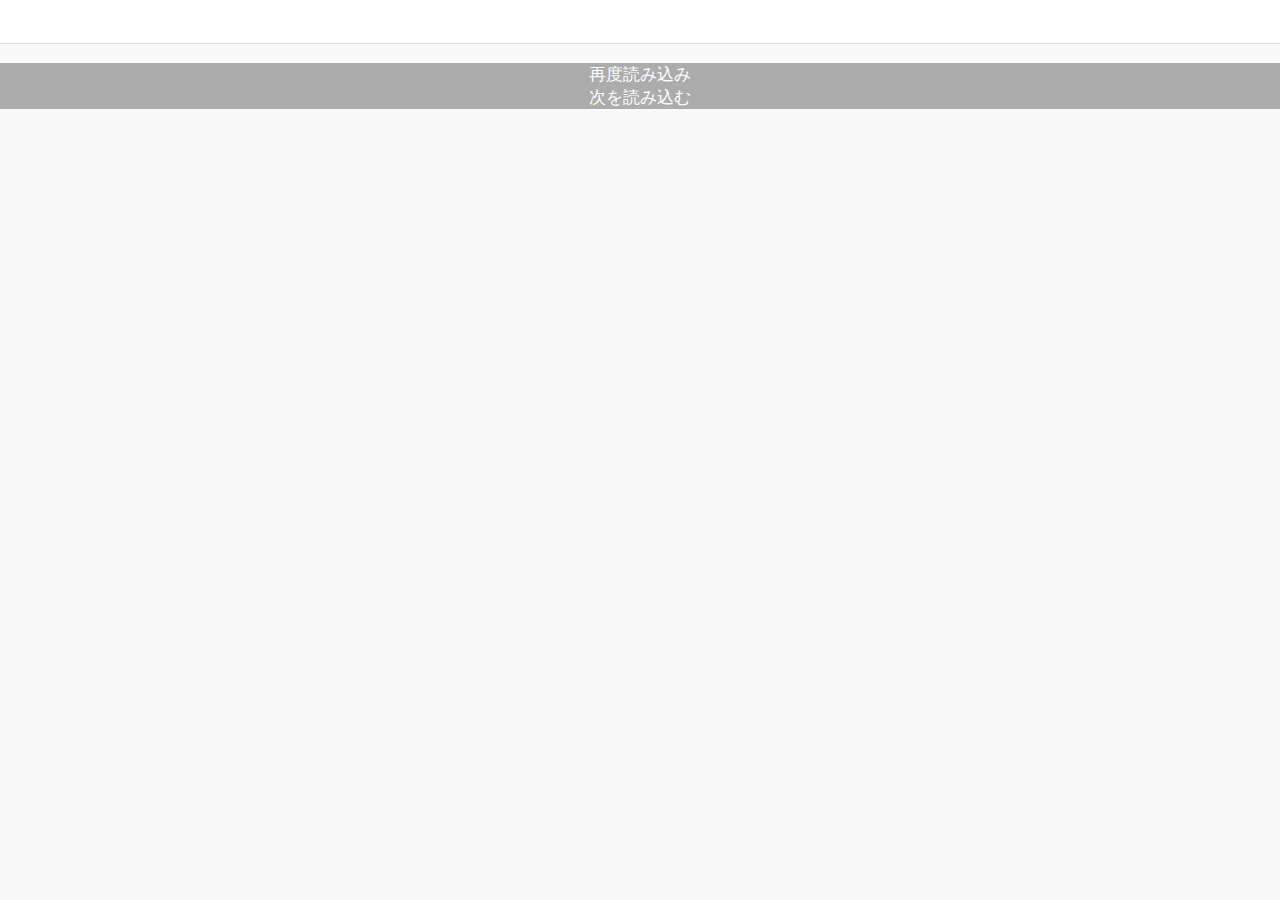
<file: www/index.html>
<!DOCTYPE HTML>
<html>
<head>
    <meta charset="utf-8">
    <meta name="viewport" content="width=device-width, initial-scale=1, maximum-scale=1, user-scalable=no">
    <meta http-equiv="Content-Security-Policy" content="default-src * data:; style-src * 'unsafe-inline'; script-src * 'unsafe-inline' 'unsafe-eval'">
    <script src="components/loader.js"></script>
    <link rel="stylesheet" href="components/loader.css">
    <link rel="stylesheet" href="css/style.css">
    <script src="http://ajax.googleapis.com/ajax/libs/jquery/1.7.0/jquery.min.js"></script>
    <script>
        ons.bootstrap();
    </script>
</head>
<body>
    <ons-navigator var="myNavigator" page="page1.html">
    </ons-navigator> 
    <script src="js/ajax.js"></script>
  <script src="js/ind.js"></script>
 
</body>
</html>
</file>
<file: www/components/loader.css>
/**
 * This is an auto-generated code by Monaca JS/CSS Components.
 * Please do not edit by hand.
 */

/*** <GENERATED> ***/
















/*** <Start:monaca-onsenui> ***/
/*** <Start:monaca-onsenui LoadCss:"components/monaca-onsenui/css/onsenui.css"> ***/
@import url("monaca-onsenui/css/onsenui.css");
/*** <End:monaca-onsenui LoadCss:"components/monaca-onsenui/css/onsenui.css"> ***/
/*** <Start:monaca-onsenui LoadCss:"components/monaca-onsenui/css/onsen-css-components-blue-basic-theme.css"> ***/
@import url("monaca-onsenui/css/onsen-css-components-blue-basic-theme.css");
/*** <End:monaca-onsenui LoadCss:"components/monaca-onsenui/css/onsen-css-components-blue-basic-theme.css"> ***/
/*** <End:monaca-onsenui> ***/
</file>
<file: www/css/style.css>
*{
  margin: 0 ;
  padding: 0 ;
}
html{
  color: black;
}

table{
  border-collapse: collapse;
  width:90%;
  margin:0 auto;
}
tr{
  width:100%;
  height: auto;
  background-color:white;
  border-top: 1px solid #868686;

}


td:first-child{
  width: 150px;
}
a{
  text-decoration: none;
  color: black;
}
a:visited{
  color: rgb(185, 185, 185);
}
h1{
   text-align: center !important;
 
  font-size: 18px;
  
}
td {
  display: block;
}

td a{
  display: block;
  padding-bottom:20px;
  margin-left:20px;
  margin-top: 20px;
  margin-bottom: 20px;
}

span{
  margin-left:10px;
}
.back-txt{
  margin: 30px;
}
tr td {

}
.text a{
  color: blue;
}
.next,.re{
  display: block;
  margin: 0 auto ;
  

  color: white;
  text-align: center;
  background-color:rgb(172, 172, 172);
}
.li{
  display: none;
}

.back{
  position: fixed;
  bottom: 0;
  display: block;
  width: 100px;
  height: 50px;
  color: white;
  text-align: center;
  line-height: 50px;
  background-color: rgb(172,172,172);
}
</file>
